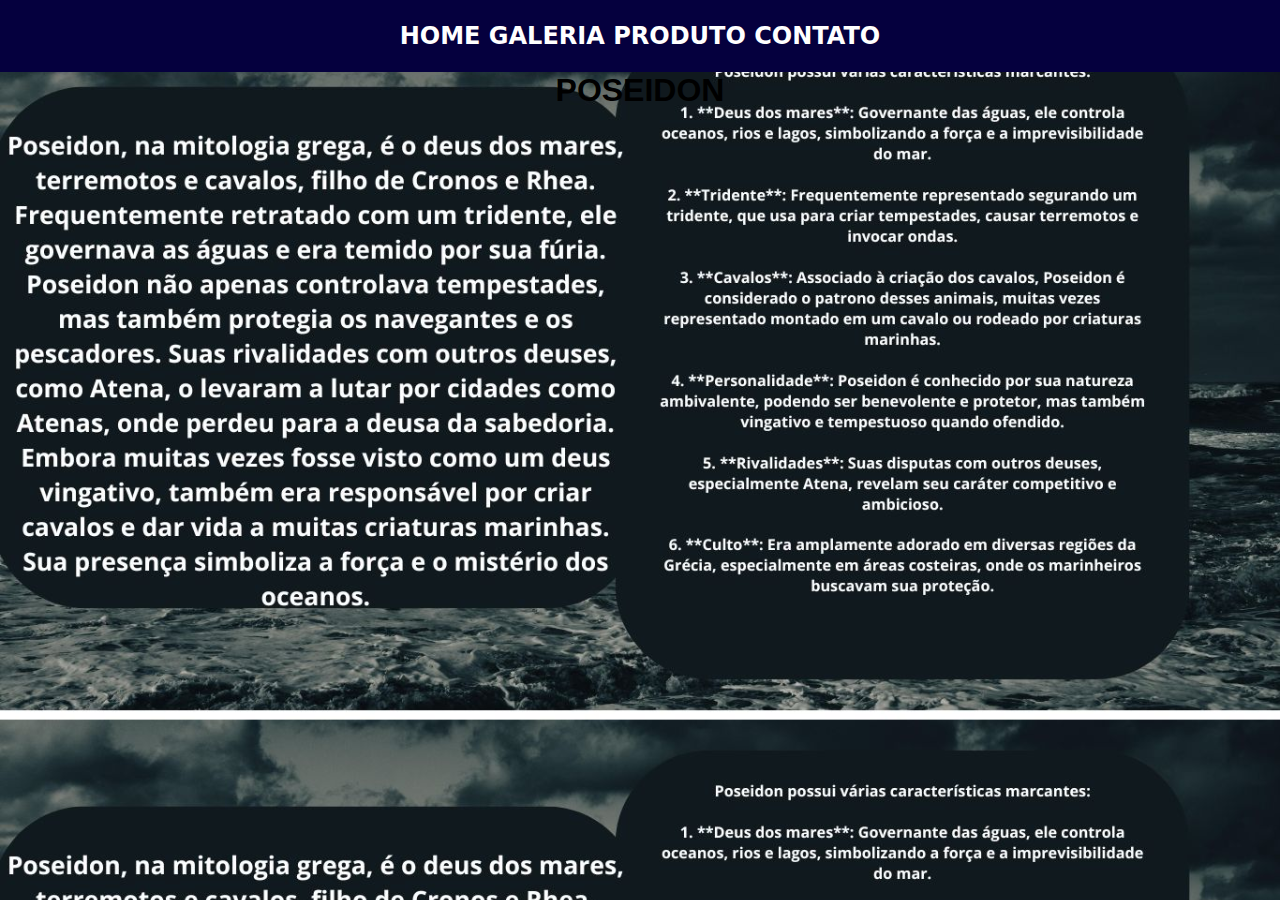
<file: deuses.html/index.html>
<!DOCTYPE html>
<html lang="pt-br">
<head>
    <meta charset="UTF-8">
    <meta http-equiv="X-UA-Compatible" content="IE=edge">
    <meta name="viewport" content="width=device-width, initial-scale=1.0">
    <title>Poseidon</title>

</head>
<body>

<style>


* {

mask: 0;
padding: 0;

}

a {

    color: #ffffff;
    text-decoration: none;
}

a:houver {
opacity: 0.7;

}

nav {

display: flex;
justify-content: space-around;
align-items: center;
font-family: system-ui, -apple-system, BlinkMacSystemFont, 'Segoe UI', Roboto, Oxygen, Ubuntu, Cantarell, 'Open Sans', 'Helvetica Neue', sans-serif;
 background: #05003e;
height: 8vh;

}

    *{

        padding: 0;
        margin: 0;

    }

    body {
        background-image:url("img/home.jpg");
        background-size: cover;
        width: 100%;
        height: 100%;
    opacity: var(20%);

    } 


* p {font-style:italic;
color: rgb(255, 0, 0);
margin: 30px;
 text-align: center;
 
}

body{font-style: initial;}

body{


margin: 0;
padding: 0;
font-family: Arial;

}
* {

mask: 0;
padding: 0;

}

a {
    position: relative;

    color: #ffffff;
    text-decoration: none;
    
} 


a:houver {
opacity: 0.7;

}





</style>

    <div>
    
<h2>
<body>



</body>
<center>

    
<nav>
    <ul>
        <a href="index.html">HOME</a>
        <a href="galeria.html">GALERIA</a>
        <a href="produto.html">PRODUTO</a>
        <a href="contato.html">CONTATO</a>
     </ul>  </nav> </div> </h2>
    <section> </section>
    </center>

    
<H1><center>POSEIDON</center></H1>



</body>
</html>
</file>
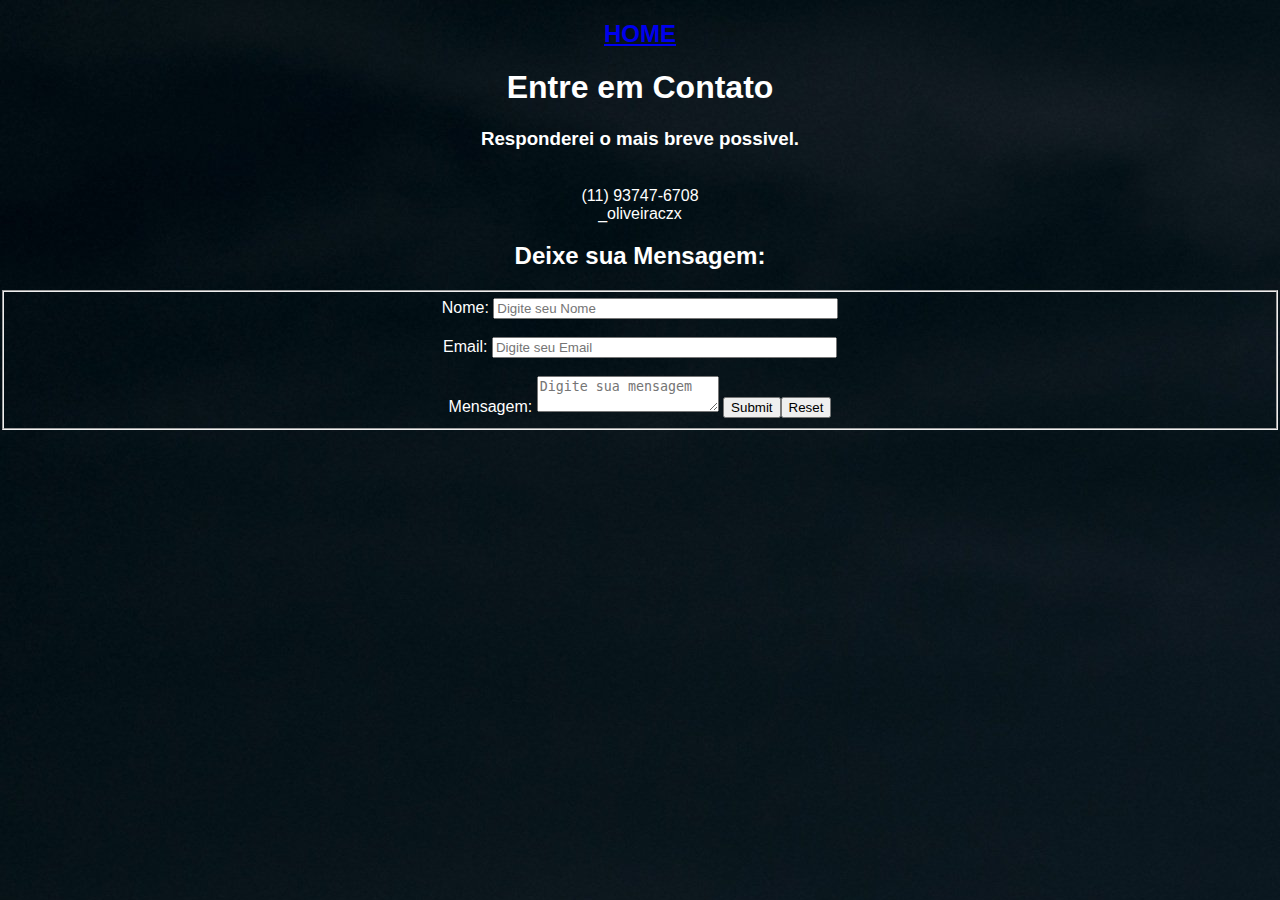
<file: deuses.html/contato.html>
<!DOCTYPE html>
<html lang="pt-br">
<head>
    <meta charset="UTF-8">
    <meta http-equiv="X-UA-Compatible" content="IE=edge">
    <meta name="viewport" content="width=device-width, initial-scale=1.0">
    <link rel="stylesheet" href="estilo.css">


 

<style>

body{

    background-image: url(../deuses.html/img/fundocont.jpg);




}
     
body {

    color: #ffff;
}

</style>


    <title>Contato</title>
</head>
<body> 
<center>
  <h2>  <a href="index.html">HOME</a></h2>
 
    <h1> Entre em Contato</h1>
    <h3>Responderei o mais breve possivel.</h3>

    
    <br>
    <td>(11) 93747-6708</td>
    <br>
    <td>_oliveiraczx</td>
    <br>
    

    <h2>Deixe sua Mensagem:</h2>

    <form>
        <fieldset>

            <label for="nome">Nome:</label>
            <input type="text" name="txtNome" id="nome" placeholder="Digite seu Nome" size="40">
            <br><br>
            <label>
                Email:
                <input type="text" name="txtNome" placeholder="Digite seu Email" size="40">
                <br><br>
            </label>
            <label>
                Mensagem:
            
                <textarea placeholder="Digite sua mensagem" ></textarea></textarea>
<input type="submit" name="value="><input type="reset" name="value=">

<center>

</body>
</html>
</file>
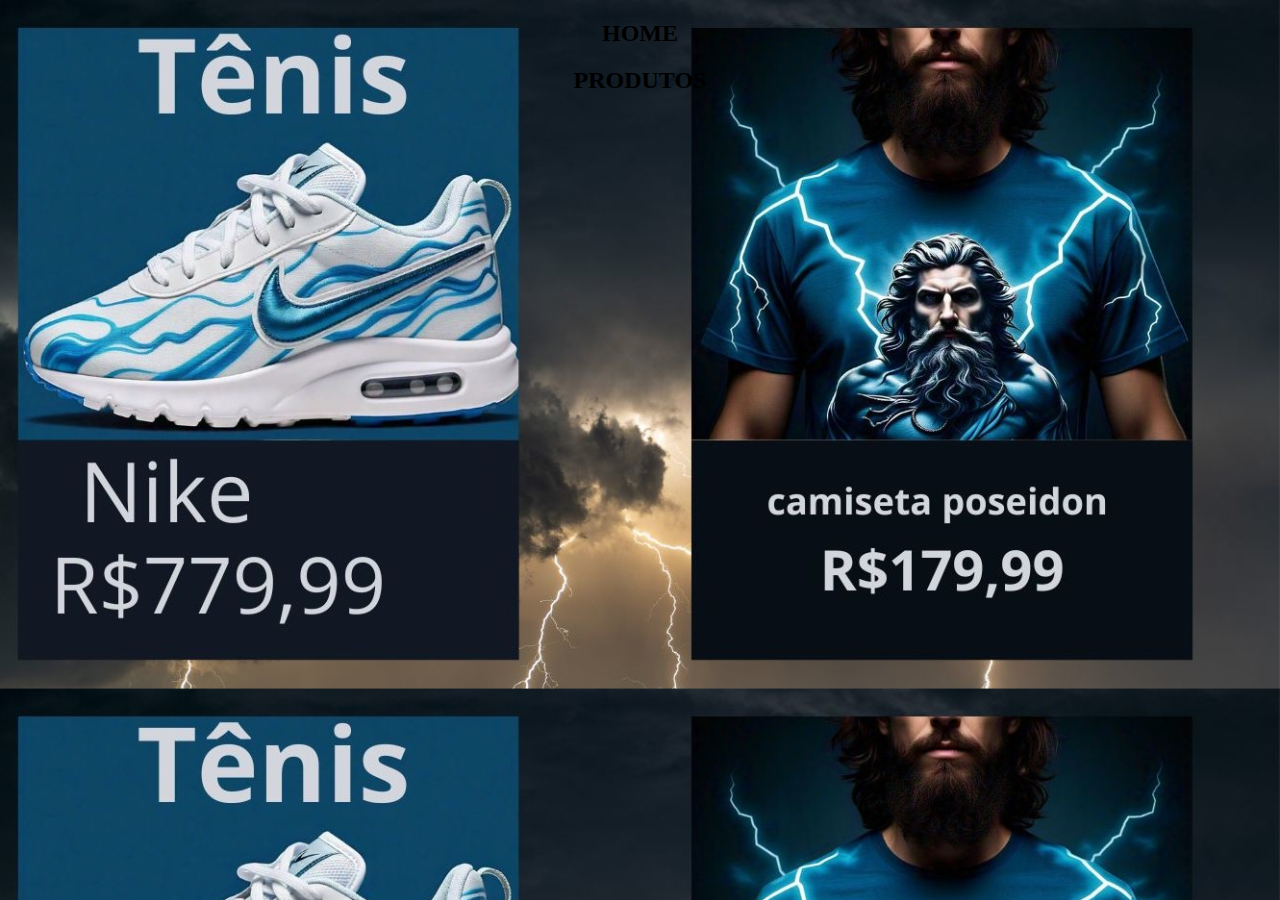
<file: deuses.html/produto.html>
<!DOCTYPE html>
<html lang="pt-br">
<head>
    <meta charset="UTF-8">
    <meta name="viewport" content="width=device-width, initial-scale=1.0">
    <title>Produto</title>

    <link rel="stylesheet" href="styele.css">
</head>
<body>

<center>
  <h2> <a href="index.html">HOME</a></h2>
    <h2>PRODUTOS</h2>

</center>

<style>
a {
color: #000000;
text-decoration: none;

}




</style>
</body>
</html>
</file>
<file: deuses.html/estilo.css>
body{

margin: 0;
padding: 0;
font-family: arial;

}
nav{
    position: fixed;
    top: 0;
    left: 0;
    width: 100%;
    height: 100px;
    padding: 10px 90px;
    box-sizing: border-box;
    background: rgba (#0015ff);
    border-bottom: 1px 
    solid #ffffff;
} 

nav .logo {

    padding: 22px 20px;
    height: 80px;
    float: left;
    font-size: 24px;
    font-weight: bold;
    text-transform: uppercase;
    color: #ffffff;

}

nav ul{

list-style: none;
float: right;
margin: 0;
padding: 0;
display: flex;

}

body {

    background-image: url(../deuses.html/img/fundocont.jpg) ;

}
 body
</file>
<file: deuses.html/styele.css>
body { 
 


    background-image: url(../deuses.html/img/fundoprod.jpg);
background-size: cover;
    

}
</file>
